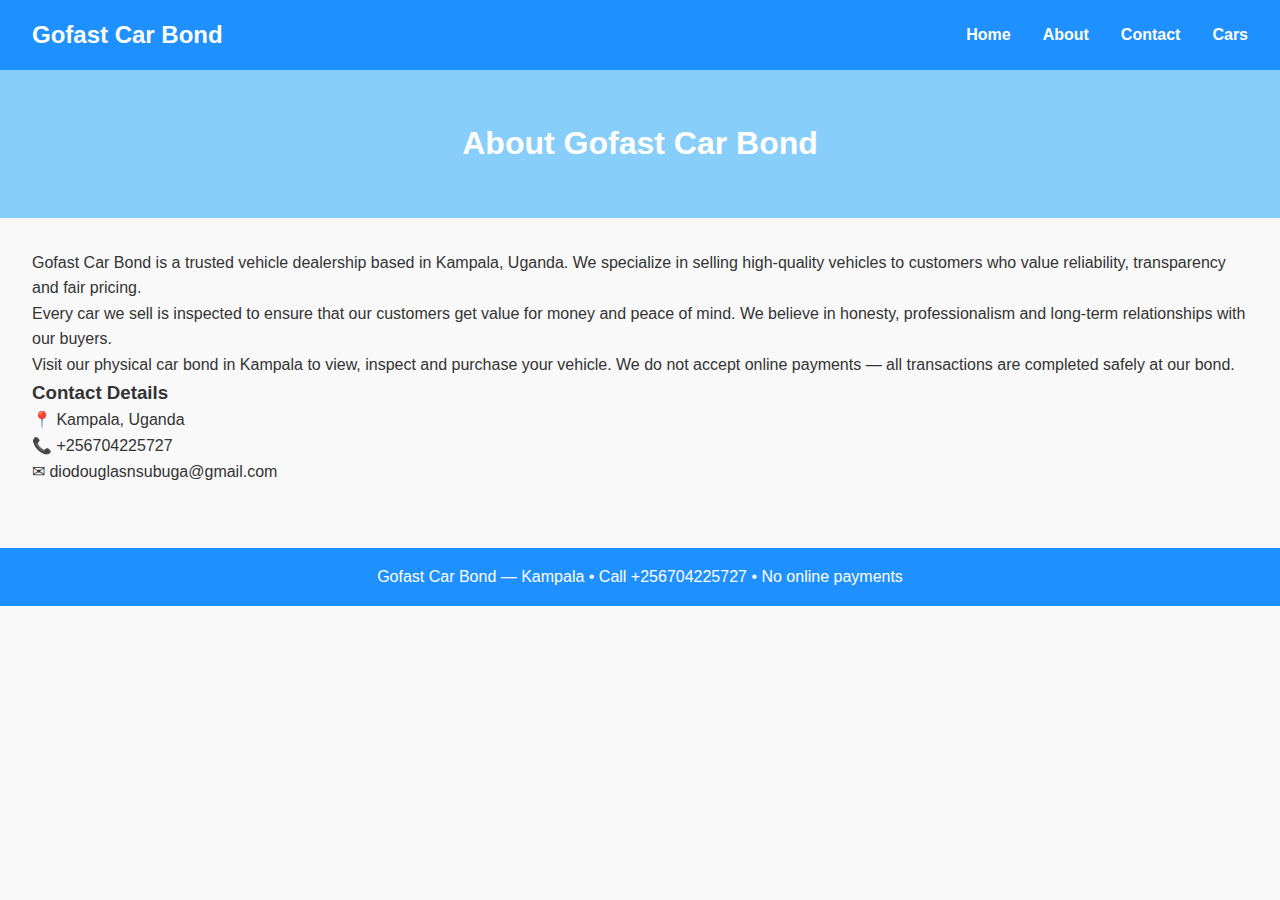
<file: about.html>
<!DOCTYPE html>
<html>
<head>
  <title>About — Gofast Car Bond</title>
  <link rel="stylesheet" href="css/style.css">
</head>
<body>

<header>
  <div class="logo">Gofast Car Bond</div>
  <nav>
    <ul>
      <li><a href="index.html">Home</a></li>
      <li><a href="about.html">About</a></li>
      <li><a href="contact.html">Contact</a></li>
      <li><a href="index.html#cars">Cars</a></li>
    </ul>
  </nav>
</header>

<section class="hero">
  <h1>About Gofast Car Bond</h1>
</section>

<section style="padding:2rem;">
  <p>
    Gofast Car Bond is a trusted vehicle dealership based in Kampala, Uganda.
    We specialize in selling high-quality vehicles to customers who value reliability,
    transparency and fair pricing.
  </p>

  <p>
    Every car we sell is inspected to ensure that our customers get value for money
    and peace of mind. We believe in honesty, professionalism and long-term relationships
    with our buyers.
  </p>

  <p>
    Visit our physical car bond in Kampala to view, inspect and purchase your vehicle.
    We do not accept online payments — all transactions are completed safely at our bond.
  </p>

  <h3>Contact Details</h3>
  <p>
    📍 Kampala, Uganda <br>
    📞 +256704225727 <br>
    ✉ diodouglasnsubuga@gmail.com
  </p>
</section>

<footer>
  Gofast Car Bond — Kampala • Call +256704225727 • No online payments
</footer>

</body>
</html>
</file>
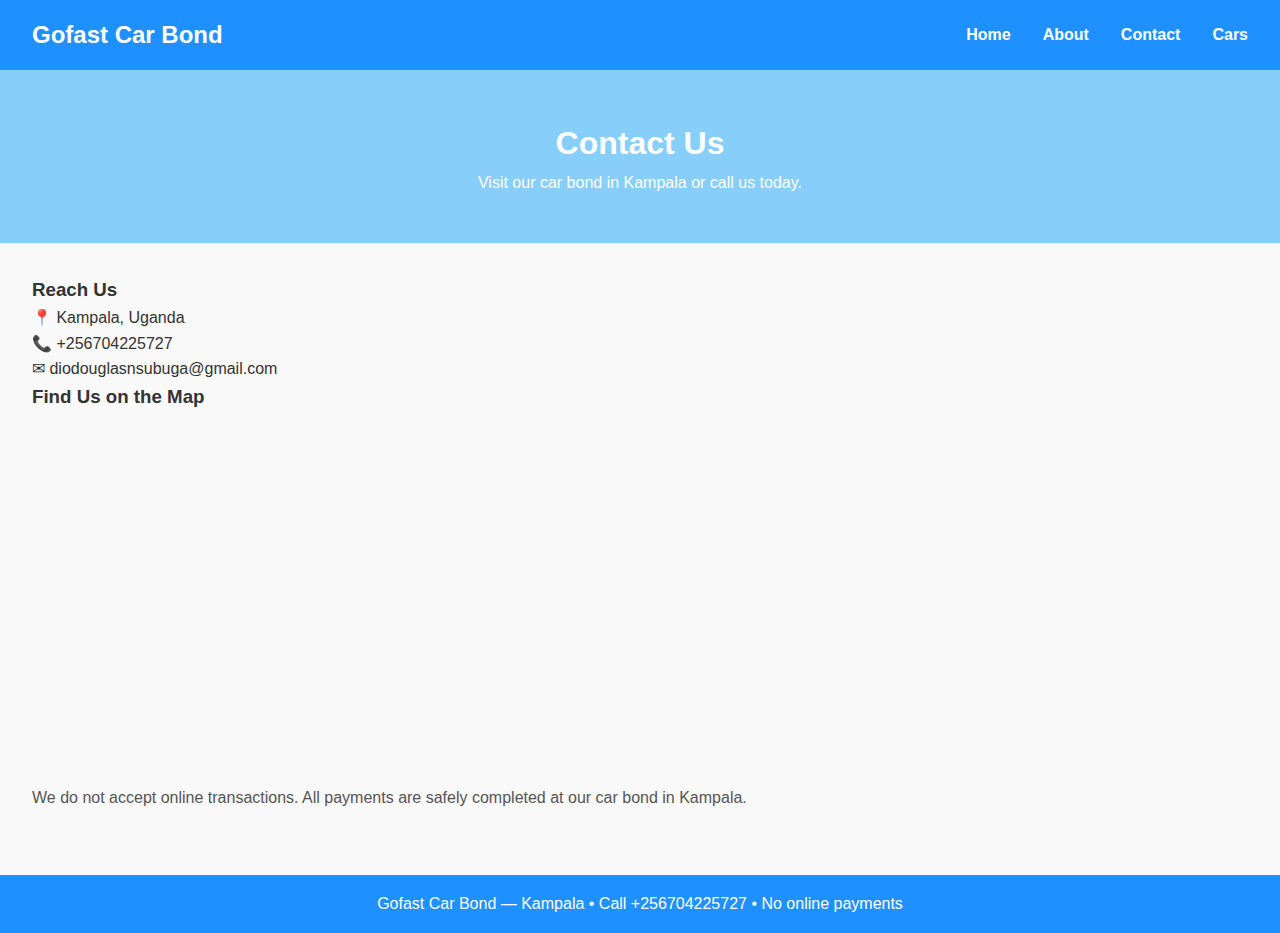
<file: contact.html>
<!DOCTYPE html>
<html>
<head>
  <title>Contact — Gofast Car Bond</title>
  <link rel="stylesheet" href="css/style.css">
</head>
<body>

<header>
  <div class="logo">Gofast Car Bond</div>
  <nav>
    <ul>
      <li><a href="index.html">Home</a></li>
      <li><a href="about.html">About</a></li>
      <li><a href="contact.html">Contact</a></li>
      <li><a href="index.html#cars">Cars</a></li>
    </ul>
  </nav>
</header>

<section class="hero">
  <h1>Contact Us</h1>
  <p>Visit our car bond in Kampala or call us today.</p>
</section>

<section style="padding:2rem;">
  <h3>Reach Us</h3>

  <p>
    📍 Kampala, Uganda <br>
    📞 +256704225727 <br>
    ✉ diodouglasnsubuga@gmail.com
  </p>

  <h3>Find Us on the Map</h3>

  <iframe 
    src="https://www.google.com/maps?q=Kampala%20Uganda&output=embed"
    width="100%" 
    height="350" 
    style="border-radius:10px;border:0;">
  </iframe>

  <p style="margin-top:1rem;color:#555;">
    We do not accept online transactions.  
    All payments are safely completed at our car bond in Kampala.
  </p>
</section>

<footer>
  Gofast Car Bond — Kampala • Call +256704225727 • No online payments
</footer>

</body>
</html>
</file>
<file: css/style.css>
/* Reset & Basic Styles */
* {
    margin: 0;
    padding: 0;
    box-sizing: border-box;
    font-family: Arial, sans-serif;
}

body {
    line-height: 1.6;
    background-color: #f9f9f9;
    color: #333;
}

header {
    background: #1e90ff;
    color: white;
    display: flex;
    justify-content: space-between;
    align-items: center;
    padding: 1rem 2rem;
}

header .logo {
    font-size: 1.5rem;
    font-weight: bold;
}

nav ul {
    list-style: none;
    display: flex;
}

nav ul li {
    margin-left: 2rem;
}

nav ul li a {
    color: white;
    text-decoration: none;
    font-weight: bold;
}

.hero {
    text-align: center;
    padding: 3rem 2rem;
    background: #87cefa;
    color: white;
}

.hero .btn {
    display: inline-block;
    margin: 1rem;
    padding: 0.8rem 1.5rem;
    background: #fff;
    color: #1e90ff;
    text-decoration: none;
    border-radius: 5px;
    font-weight: bold;
}

section {
    padding: 2rem;
}

.car-list {
    display: grid;
    grid-template-columns: repeat(auto-fit, minmax(250px, 1fr));
    gap: 2rem;
}

.car-item {
    background: white;
    border-radius: 10px;
    padding: 1rem;
    box-shadow: 0px 2px 6px rgba(0,0,0,0.1);
    text-align: center;
}

.car-item img {
    width: 100%;
    height: auto;
    border-radius: 5px;
}

footer {
    text-align: center;
    background: #1e90ff;
    color: white;
    padding: 1rem;
    margin-top: 2rem;
}
</file>
